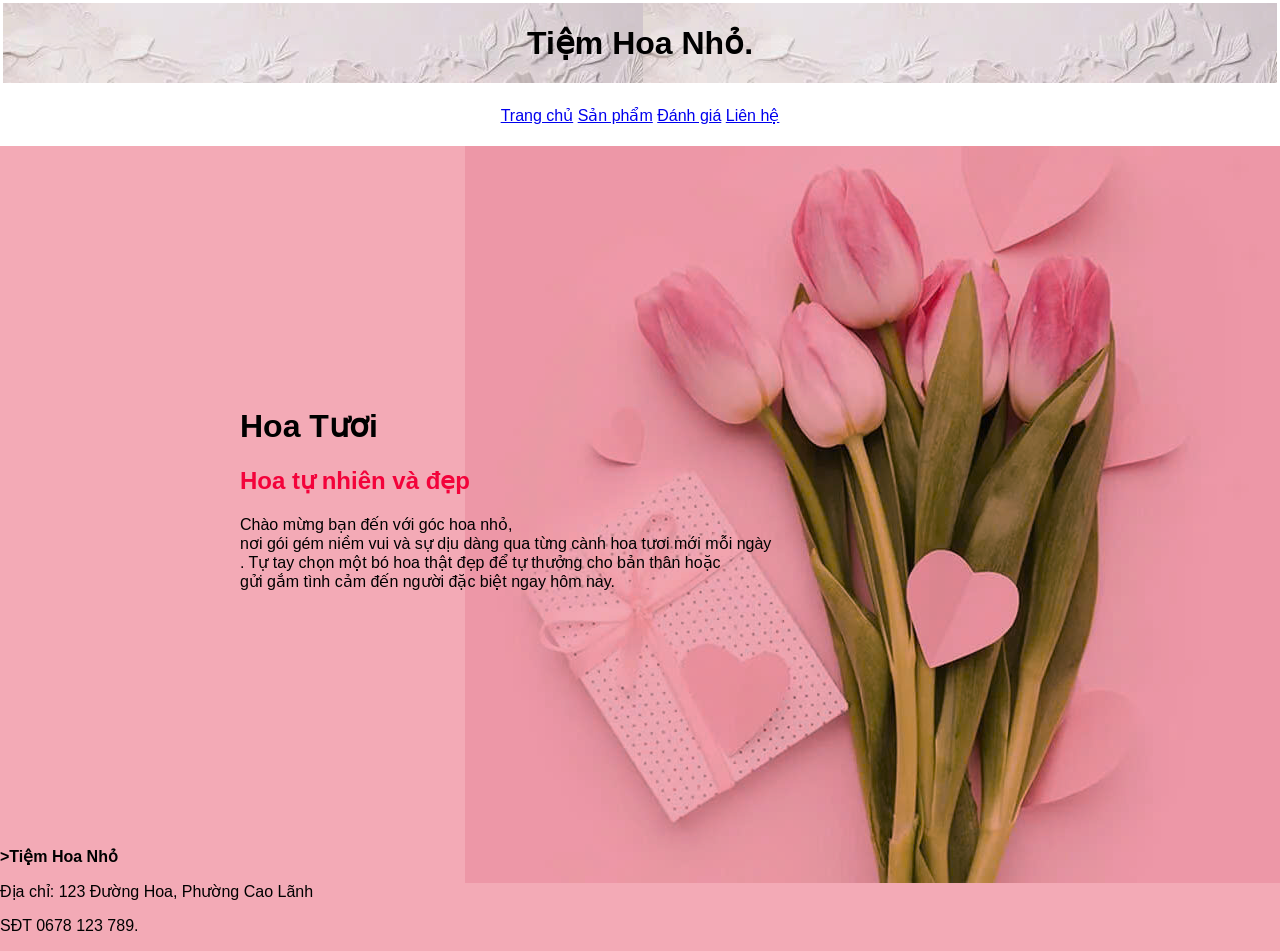
<file: index.html>
<!doctype html>
<html lang="en">
  <head>
    <meta charset="UTF-8" />
    <meta name="viewport" content="width=device-width, initial-scale=1.0" />
    <title>Bài ktr lần 2</title>
    <style>
      body {
        background-image: url(./image/hoa3.jpg);
        background-blend-mode: multiply;
        background-repeat: no-repeat;
        background-position: right;
        background-color: rgb(243, 170, 182);
        font-family: arial;
        padding: 0;
        margin: 0;
      }

      #t0 {
        text-align: center;
        background-image: url(./image/hoa.jpg);
        height: 80px;
        border: solid white;
      }

      .t1 {
        text-align: center;
        height: 60px;
        line-height: 60px;
        background-color: rgb(255, 255, 255);
      }

      h2 {
        color: rgb(243, 2, 58);
      }

      .t2 {
        padding: 190px;
        margin: 50px;
      }
    </style>
  </head>
  <body>
    <header id="t0">
      <div>
        <h1>Tiệm Hoa Nhỏ.</h1>
      </div>
    </header>
    <nav class="t1">
      <a href="#">Trang chủ</a>
      <a href="./sanpham.html">Sản phẩm</a>
      <a href="./danhgia.html">Đánh giá</a>
      <a href="./lienhe.html">Liên hệ</a>
    </nav>
    <content>
      <div class="t2">
        <h1>Hoa Tươi</h1>
        <h2>Hoa tự nhiên và đẹp</h2>
        <p>
          Chào mừng bạn đến với góc hoa nhỏ,<br />
          nơi gói gém niềm vui và sự dịu dàng qua từng cành hoa tươi mới mỗi
          ngày<br />. Tự tay chọn một bó hoa thật đẹp để tự thưởng cho bản thân
          hoặc<br />
          gửi gắm tình cảm đến người đặc biệt ngay hôm nay.
        </p>
      </div>
    </content>
    <footer>
      <p><b>>Tiệm Hoa Nhỏ</b></p>
      <p>Địa chỉ: 123 Đường Hoa, Phường Cao Lãnh</p>
      <p>SĐT 0678 123 789.</p>
    </footer>
  </body>
</html>
</file>
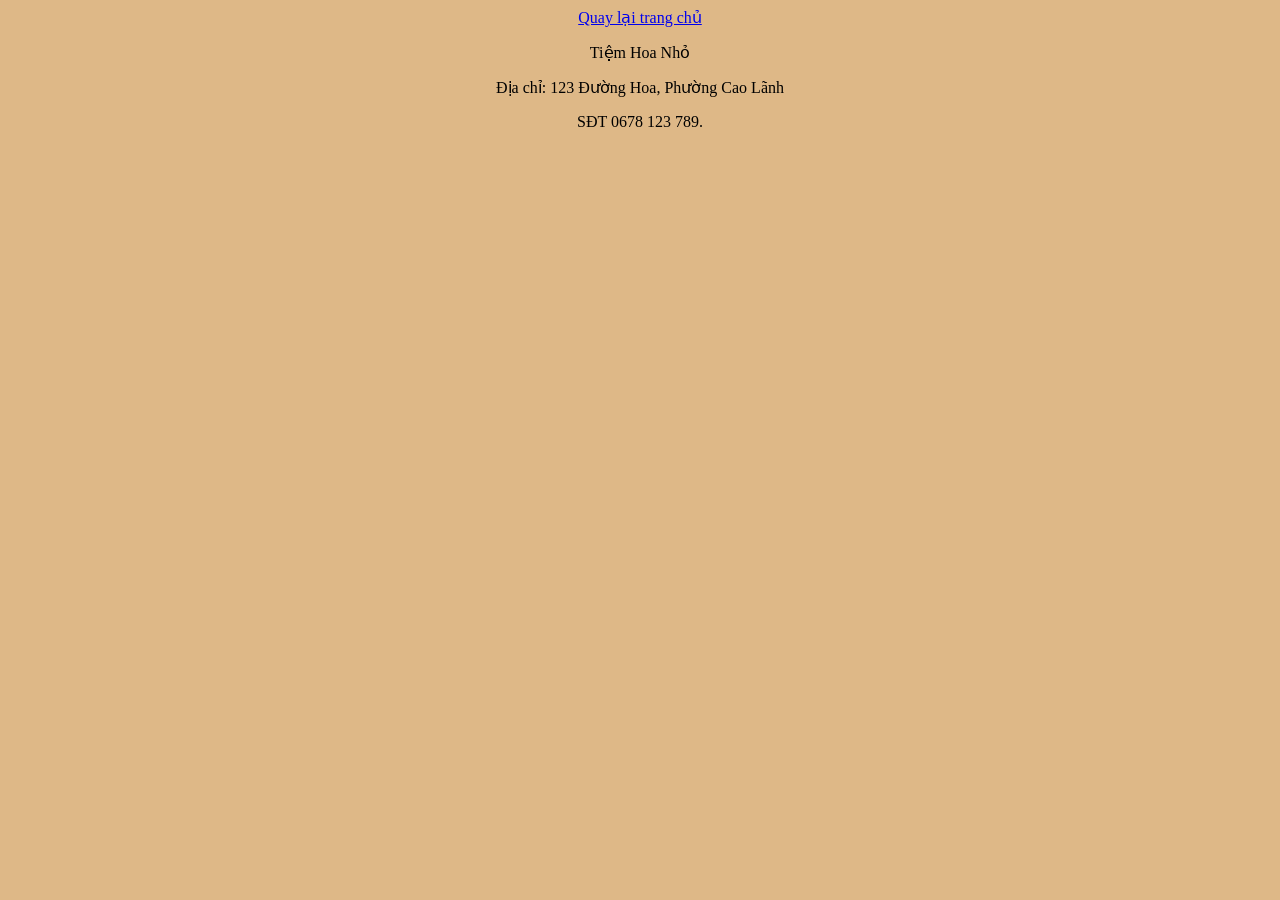
<file: lienhe.html>
<!doctype html>
<html lang="en">
  <head>
    <meta charset="UTF-8" />
    <meta name="viewport" content="width=device-width, initial-scale=1.0" />
    <title>lienhe</title>
    <style>
      body {
        background-color: burlywood;
        text-align: center;
      }
    </style>
    <link rel="stylesheet" href="./index.html" />
  </head>
  <body>
    <a href="./index.html">Quay lại trang chủ</a>
    <footer>
      <p><b></b>Tiệm Hoa Nhỏ</b></p>
      <p>Địa chỉ: 123 Đường Hoa, Phường Cao Lãnh</p>
      <p>SĐT 0678 123 789.</p>
    </footer>
  </body>
</html>
</file>
